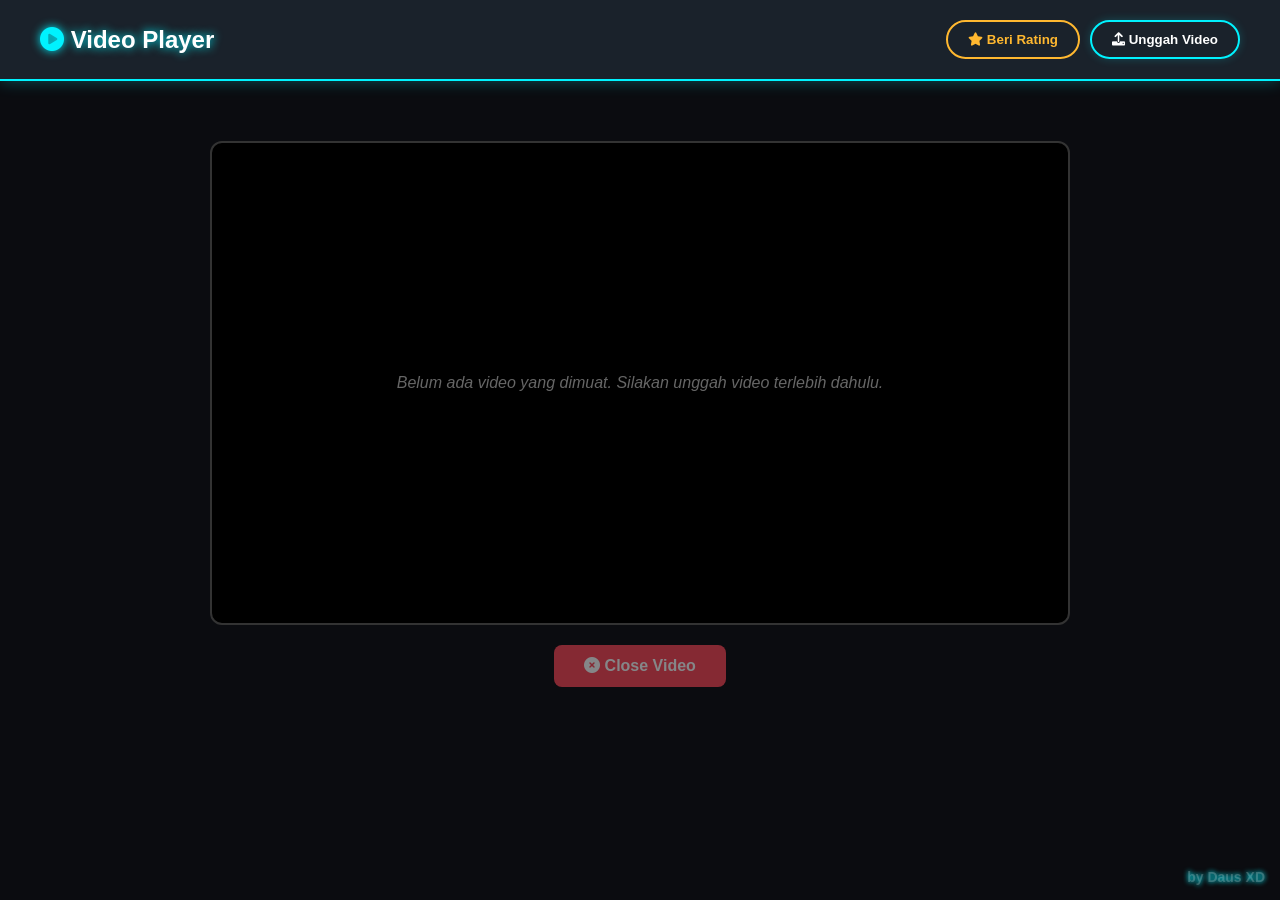
<file: index.html>
<!DOCTYPE html>
<html lang="id">
<head>
    <meta charset="UTF-8">
    <meta name="viewport" content="width=device-width, initial-scale=1.0">
    <title>Video Player</title>
    <!-- Ganti 'favicon.png' dengan nama file gambar yang Anda import di Spck Editor -->
    <link rel="icon" type="image/png" href="/favicon.jpg">
    <link rel="stylesheet" href="style.css">
    <link rel="stylesheet" href="https://cdnjs.cloudflare.com/ajax/libs/font-awesome/6.0.0/css/all.min.css">
</head>
<body>

    <!-- Watermark -->
    <div class="watermark">by Daus XD</div>

    <!-- Header & Tombol Upload -->
    <header>
    <div class="logo"><i class="fas fa-play-circle"></i> Video Player</div>
    <div class="header-buttons">
        <button id="openRatingBtn" class="btn-rating"><i class="fas fa-star"></i> Beri Rating</button>
        <button id="openUploadBtn" class="btn-glow"><i class="fas fa-upload"></i> Unggah Video</button>
    </div>
</header>

    <!-- Main Container -->
    <main class="player-container">
        <!-- Background Video Area -->
        <div id="videoWrapper" class="video-wrapper">
            <div class="placeholder-text">Belum ada video yang dimuat. Silakan unggah video terlebih dahulu.</div>
            
            <!-- Player untuk Lokal -->
            <video id="localPlayer" controls></video>
            
            <!-- Player untuk YouTube / TikTok -->
            <iframe id="embedPlayer" allow="autoplay; encrypted-media" allowfullscreen></iframe>
        </div>

        <!-- Alat Pengontrol Kustom (Di bawah background video) -->
        <div id="customControls" class="custom-controls">
            <button id="closeVideoBtn" class="btn-close-video" disabled>
                <i class="fas fa-times-circle"></i> Close Video
            </button>
        </div>
    </main>

    <!-- Pop Up Unggah Video -->
    <div id="uploadPopup" class="popup-overlay">
        <div class="popup-content">
            <div class="popup-header">
                <h3><i class="fas fa-cloud-upload-alt"></i> Unggah Video</h3>
                <button id="closePopupBtn" class="close-popup-x">&times;</button>
            </div>

            <!-- Tab Menu -->
            <div class="tab-menu">
                <button class="tab-btn active" data-tab="tab-lokal"><i class="fas fa-file-video"></i> Perangkat</button>
                <button class="tab-btn" data-tab="tab-youtube"><i class="fab fa-youtube"></i> YouTube</button>
                <button class="tab-btn" data-tab="tab-tiktok"><i class="fab fa-tiktok"></i> TikTok</button>
            </div>

            <!-- Isi Tab -->
            <div class="tab-container">
                <!-- Tab Perangkat -->
                <div id="tab-lokal" class="tab-content active">
                    <p>Pilih file video dari penyimpanan perangkat Anda:</p>
                    <input type="file" id="localInput" accept="video/*">
                    <button id="confirmLocalBtn" class="btn-confirm">Konfirmasi</button>
                </div>

                <!-- Tab YouTube -->
                <div id="tab-youtube" class="tab-content">
                    <p>Masukkan link video YouTube:</p>
                    <input type="url" id="youtubeInput" placeholder="https://www.youtube.com/watch?v=... atau https://youtu.be/...">
                    <button id="confirmYoutubeBtn" class="btn-confirm">Konfirmasi</button>
                </div>

                <!-- Tab TikTok -->
                <div id="tab-tiktok" class="tab-content">
                    <p>Masukkan link video TikTok:</p>
                    <input type="url" id="tiktokInput" placeholder="https://www.tiktok.com/@user/video/... atau https://vm.tiktok.com/...">
                    <button id="confirmTiktokBtn" class="btn-confirm">Konfirmasi</button>
                </div>
            </div>
        </div>
    </div>
    
    <div id="ratingPopup" class="popup-bottom-overlay">
    <div class="popup-bottom-content">
        <div class="popup-bottom-header">
            <h3><i class="fas fa-star-half-alt"></i> Beri Rating Website</h3>
            <button id="closeRatingPopupBtn" class="close-popup-x">&times;</button>
        </div>
        
        <form id="ratingForm">
            <p>Pilih Rating:</p>
            <div class="star-rating">
                <input type="radio" name="stars" id="star5" value="5 Bintang"><label for="star5" class="fas fa-star"></label>
                <input type="radio" name="stars" id="star4" value="4 Bintang"><label for="star4" class="fas fa-star"></label>
                <input type="radio" name="stars" id="star3" value="3 Bintang"><label for="star3" class="fas fa-star"></label>
                <input type="radio" name="stars" id="star2" value="2 Bintang"><label for="star2" class="fas fa-star"></label>
                <input type="radio" name="stars" id="star1" value="1 Bintang"><label for="star1" class="fas fa-star"></label>
            </div>

            <p style="margin-top: 15px;">Rating Kustom / Masukan Tambahan (Anonim):</p>
            <textarea id="customFeedback" name="feedback" placeholder="Tulis kritik, saran, atau rating kustom Anda di sini..." rows="4"></textarea>

            <button type="submit" id="submitRatingBtn" class="btn-confirm" style="margin-top: 15px;">Kirim Rating</button>
        </form>
    </div>
</div>

    <script src="script.js"></script>
</body>
</html>
</file>
<file: style.css>
:root {
    --bg-color: #0b0c10;
    --card-bg: #1f2833;
    --glow-color: #00f2fe;
    --glow-secondary: #4facfe;
    --text-color: #c5c6c7;
    --text-bright: #ffffff;
}

* {
    margin: 0;
    padding: 0;
    box-sizing: border-box;
    font-family: 'Segoe UI', Tahoma, Geneva, Verdana, sans-serif;
}

body {
    background-color: var(--bg-color);
    color: var(--text-color);
    overflow-x: hidden;
    min-height: 100vh;
}

/* Watermark */
.watermark {
    position: fixed;
    bottom: 15px;
    right: 15px;
    font-size: 14px;
    font-weight: bold;
    color: rgba(255, 255, 255, 0.2);
    text-shadow: 0 0 5px var(--glow-color);
    z-index: 9999;
    pointer-events: none;
}

/* Header */
header {
    display: flex;
    justify-content: space-between;
    align-items: center;
    padding: 20px 40px;
    background: rgba(31, 40, 51, 0.8);
    backdrop-filter: blur(10px);
    border-bottom: 2px solid var(--glow-color);
    box-shadow: 0 0 15px rgba(0, 242, 254, 0.3);
}

.logo {
    font-size: 24px;
    font-weight: bold;
    color: var(--text-bright);
    text-shadow: 0 0 10px var(--glow-color);
}

.logo i {
    color: var(--glow-color);
}

/* Button Glow */
.btn-glow {
    background: transparent;
    color: var(--text-bright);
    border: 2px solid var(--glow-color);
    padding: 10px 20px;
    border-radius: 30px;
    cursor: pointer;
    font-weight: 600;
    transition: all 0.3s ease;
    box-shadow: 0 0 10px rgba(0, 242, 254, 0.2);
}

.btn-glow:hover {
    background: var(--glow-color);
    color: var(--bg-color);
    box-shadow: 0 0 20px var(--glow-color);
    transform: translateY(-2px);
}

/* Main Container & Video Wrapper */
.player-container {
    max-width: 900px;
    margin: 40px auto;
    padding: 0 20px;
}

.video-wrapper {
    position: relative;
    width: 100%;
    aspect-ratio: 16 / 9;
    background: #000;
    border: 2px solid #333;
    border-radius: 12px;
    display: flex;
    justify-content: center;
    align-items: center;
    overflow: hidden;
    transition: border-color 0.5s ease, box-shadow 0.5s ease;
}

/* Munculkan efek glowing saat video aktif */
.video-wrapper.active {
    border-color: var(--glow-color);
    box-shadow: 0 0 30px rgba(0, 242, 254, 0.4);
}

.placeholder-text {
    color: #666;
    text-align: center;
    padding: 20px;
    font-style: italic;
}

.video-wrapper video, .video-wrapper iframe {
    position: absolute;
    width: 100%;
    height: 100%;
    border: none;
    display: none;
}

/* Controls di bawah background video */
.custom-controls {
    margin-top: 20px;
    display: flex;
    justify-content: center;
}

.btn-close-video {
    background: #ff4757;
    color: white;
    border: none;
    padding: 12px 30px;
    font-size: 16px;
    font-weight: bold;
    border-radius: 8px;
    cursor: pointer;
    transition: all 0.3s ease;
    opacity: 0.5;
    pointer-events: none;
}

.btn-close-video.enabled {
    opacity: 1;
    pointer-events: auto;
    box-shadow: 0 0 15px rgba(255, 71, 87, 0.4);
}

.btn-close-video.enabled:hover {
    background: #ff6b81;
    transform: scale(1.05);
}

/* Pop Up Styling */
.popup-overlay {
    position: fixed;
    top: 0;
    left: 0;
    width: 100%;
    height: 100%;
    background: rgba(0, 0, 0, 0.8);
    backdrop-filter: blur(5px);
    display: flex;
    justify-content: center;
    align-items: center;
    z-index: 1000;
    opacity: 0;
    pointer-events: none;
    transition: opacity 0.4s ease;
}

.popup-overlay.show {
    opacity: 1;
    pointer-events: auto;
}

.popup-content {
    background: var(--card-bg);
    border: 2px solid var(--glow-secondary);
    box-shadow: 0 0 25px rgba(79, 172, 254, 0.5);
    width: 90%;
    max-width: 500px;
    border-radius: 16px;
    padding: 25px;
    transform: scale(0.7) translateY(-50px);
    transition: transform 0.4s cubic-bezier(0.175, 0.885, 0.32, 1.275);
}

.popup-overlay.show .popup-content {
    transform: scale(1) translateY(0);
}

.popup-header {
    display: flex;
    justify-content: space-between;
    align-items: center;
    border-bottom: 1px solid #333;
    padding-bottom: 15px;
    margin-bottom: 20px;
}

.popup-header h3 {
    color: var(--text-bright);
}

.close-popup-x {
    background: none;
    border: none;
    color: var(--text-color);
    font-size: 28px;
    cursor: pointer;
}

.close-popup-x:hover {
    color: #ff4757;
}

/* Tabs */
.tab-menu {
    display: flex;
    gap: 10px;
    margin-bottom: 20px;
    border-bottom: 1px solid #333;
    padding-bottom: 10px;
}

.tab-btn {
    flex: 1;
    background: #151c24;
    color: var(--text-color);
    border: 1px solid #333;
    padding: 10px;
    border-radius: 8px;
    cursor: pointer;
    font-weight: 600;
    transition: all 0.2s ease;
}

.tab-btn.active {
    background: var(--glow-secondary);
    color: var(--bg-color);
    border-color: var(--glow-secondary);
    box-shadow: 0 0 10px rgba(79, 172, 254, 0.4);
}

/* Tab Content */
.tab-content {
    display: none;
}

.tab-content.active {
    display: block;
    animation: fadeIn 0.3s ease;
}

@keyframes fadeIn {
    from { opacity: 0; }
    to { opacity: 1; }
}

.tab-content p {
    font-size: 14px;
    margin-bottom: 10px;
}

.tab-content input[type="file"],
.tab-content input[type="url"] {
    width: 100%;
    padding: 12px;
    background: #111;
    border: 1px solid #44
    border: 1px solid #444;
    color: white;
    border-radius: 8px;
    margin-bottom: 15px;
    outline: none;
}

.tab-content input[type="url"]:focus {
    border-color: var(--glow-secondary);
    box-shadow: 0 0 8px rgba(79, 172, 254, 0.5);
}

.btn-confirm {
    width: 100%;
    background: linear-gradient(45deg, var(--glow-secondary), var(--glow-color));
    color: var(--bg-color);
    border: none;
    padding: 12px;
    font-weight: bold;
    border-radius: 8px;
    cursor: pointer;
    box-shadow: 0 0 10px rgba(0, 242, 254, 0.3);
}

.btn-confirm:hover {
    opacity: 0.9;
    box-shadow: 0 0 15px rgba(0, 242, 254, 0.6);
}

/* Responsivitas Versi Web */
@media (min-width: 768px) {
    .player-container {
        margin: 60px auto;
    }
}

/* Tambahan Pengaturan Header */
.header-buttons {
    display: flex;
    gap: 10px;
    align-items: center;
}

.btn-rating {
    background: transparent;
    color: #ffb830;
    border: 2px solid #ffb830;
    padding: 10px 20px;
    border-radius: 30px;
    cursor: pointer;
    font-weight: 600;
    transition: all 0.3s ease;
}

.btn-rating:hover {
    background: #ffb830;
    color: #000;
    box-shadow: 0 0 15px #ffb830;
}

/* --- POP UP RATING (ANIMASI BAWAH-ATAS) --- */
.popup-bottom-overlay {
    position: fixed;
    top: 0;
    left: 0;
    width: 100%;
    height: 100%;
    background: rgba(0, 0, 0, 0.6);
    backdrop-filter: blur(3px);
    display: flex;
    justify-content: center;
    align-items: flex-end; /* Memaksa pop up berada di bawah screen */
    z-index: 1001;
    opacity: 0;
    pointer-events: none;
    transition: opacity 0.4s ease;
}

/* Content Pop Up di Bagian Bawah */
.popup-bottom-content {
    background: var(--card-bg);
    border-top: 3px solid #ffb830;
    box-shadow: 0 -5px 25px rgba(255, 184, 48, 0.3);
    width: 100%;
    max-width: 600px;
    border-top-left-radius: 24px;
    border-top-right-radius: 24px;
    padding: 25px;
    /* Animasi default: Tersembunyi di bawah layar */
    transform: translateY(100%);
    transition: transform 0.4s cubic-bezier(0.25, 1, 0.5, 1);
}

/* Class pemicu saat pop up dibuka */
.popup-bottom-overlay.show {
    opacity: 1;
    pointer-events: auto;
}

.popup-bottom-overlay.show .popup-bottom-content {
    transform: translateY(0); /* Bergerak ke atas */
}

.popup-bottom-header {
    display: flex;
    justify-content: space-between;
    align-items: center;
    border-bottom: 1px solid #333;
    padding-bottom: 15px;
    margin-bottom: 15px;
}

.popup-bottom-header h3 {
    color: #ffb830;
}

/* Sistem Bintang (Star Rating Form) */
.star-rating {
    display: flex;
    flex-direction: row-reverse;
    justify-content: flex-end;
    gap: 10px;
    margin: 10px 0;
}

.star-rating input {
    display: none;
}

.star-rating label {
    font-size: 30px;
    color: #444;
    cursor: pointer;
    transition: color 0.2s ease;
}

.star-rating input:checked ~ label,
.star-rating label:hover,
.star-rating label:hover ~ label {
    color: #ffb830;
    text-shadow: 0 0 10px rgba(255, 184, 48, 0.5);
}

/* Textarea Rating Kustom */
#customFeedback {
    width: 100%;
    background: #111;
    border: 1px solid #444;
    color: white;
    padding: 12px;
    border-radius: 8px;
    resize: none;
    outline: none;
    margin-top: 8px;
}

#customFeedback:focus {
    border-color: #ffb830;
    box-shadow: 0 0 8px rgba(255, 184, 48, 0.4);
}
</file>
